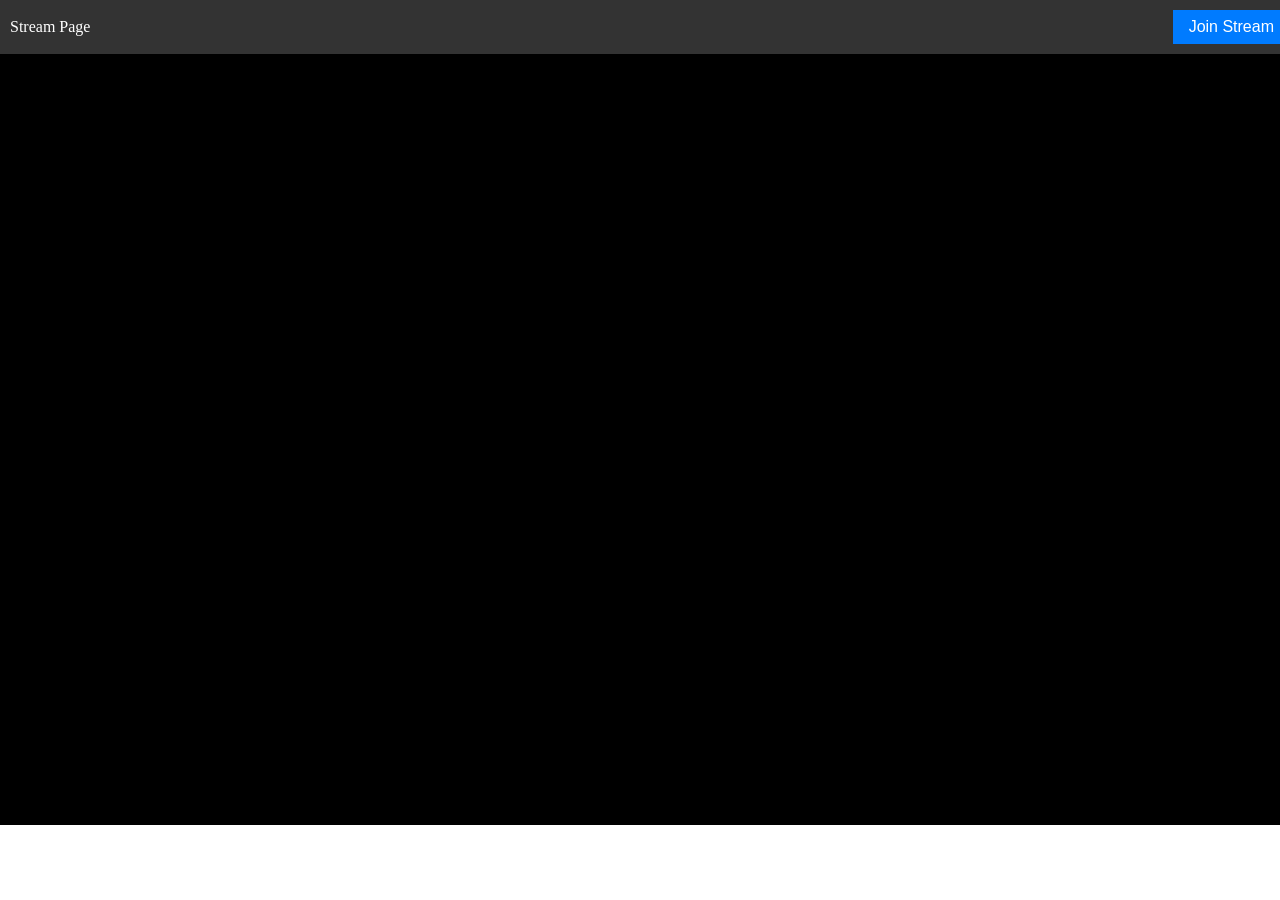
<file: a.html>
<!DOCTYPE html>
<html lang="en">
<head>
    <meta charset="UTF-8">
    <meta name="viewport" content="width=device-width, initial-scale=1.0">
    <title>Stream Page</title>
    <style>
        /* Navbar styling */
        *{
            margin: 0%;
        }
        nav {
            position: fixed;
            top: 0;
            width: 100%;
            background-color: #333;
            color: white;
            padding: 10px;
            display: flex;
            justify-content: space-between;
            align-items: center;
            z-index: 10;
        }

        /* Join button styling */
        #join-btn {
            padding: 8px 16px;
            font-size: 16px;
            background-color: #007bff;
            color: white;
            border: none;
            cursor: pointer;
        }

        #join-btn:hover {
            background-color: #0056b3;
        }

        /* Video stream box */
        #stream-wrapper {
            display: flex;
            justify-content: center;
            align-items: center;
            height: 80vh;
            margin-top: 60px;
            background-color: black;
        }

        #video-streams {
            width: 70%;
            height: 70%;
            background-color: black;
            display: flex;
            justify-content: center;
            align-items: center;
            color: white;
        }
        #video-streams{
    display:grid;
    grid-template-columns: repeat(auto-fit, minmax(500px, 1fr));
    height: 90vh;
    width: 1400px;
    margin:0 auto;
}
        /* Stream controls styling */
        #stream-controls {
            display: none;
            margin-top: 20px;
            gap: 15px;
            justify-content: center;
        }

        #stream-controls button {
            padding: 8px 16px;
            font-size: 16px;
            border: none;
            cursor: pointer;
            background-color: #007bff;
            color: white;
        }

        #stream-controls button:hover {
            background-color: #0056b3;
        }

        /* TTS container styling */
        #tts-container {
            display: none;
            background-color: #333;
            padding: 10px;
            color: white;
            margin-top: 20px;
        }

        #result {
            width: 100%;
            padding: 10px;
            background-color: #222;
            color: white;
            border: none;
            resize: none;
        }
    </style>
</head>
<body>

    <!-- Navbar -->
    <nav>
        <span>Stream Page</span>
        <button id="join-btn">Join Stream</button>
    </nav>

    <!-- Stream Wrapper -->
    <div id="stream-wrapper">
        <div id="video-streams"></div>
        <!-- <div id="video-streams">
            <p>Camera Feed</p>
        </div> -->
    </div>

    <!-- Stream Controls -->
    <div id="stream-controls">
        <button id="leave-btn">Leave Stream</button>
        <button id="mic-btn">Mic On</button>
        <button id="camera-btn">Camera On</button>
        <button id="click_to_convert">Speech to Text</button>
        <button id="toggle-tts">Show Voice Recognition</button>
    </div>

    <!-- TTS Container -->
    <div id="tts-container">
        <textarea id="result" rows="8" cols="80"></textarea><br>
        <button id="start">Start</button>
        <button id="stop">Stop</button>
    </div>

          <script type="text/javascript">
       // Get elements
       const toggleButton = document.getElementById('toggle-tts');
       const ttsContainer = document.getElementById('tts-container');
       const startButton = document.getElementById('start');
       const stopButton = document.getElementById('stop');
       const resultElement = document.getElementById('result');
   
       // Initialize Speech Recognition
       const recognition = new webkitSpeechRecognition();
       recognition.lang = window.navigator.language;
       recognition.interimResults = true;
   
       // Toggle visibility of TTS container
       toggleButton.addEventListener('click', () => {
           ttsContainer.style.display = ttsContainer.style.display === 'none' ? 'block' : 'none';
       });
   
       // Start and Stop recognition
       startButton.addEventListener('click', () => {
           recognition.start();
       });
   
       stopButton.addEventListener('click', () => {
           recognition.stop();
       });
   
       // Display recognition result
       recognition.addEventListener('result', (event) => {
           const result = event.results[event.results.length - 1][0].transcript;
           resultElement.textContent = result;
       });
   </script>
    
<script src="AgoraRTC_N-4.7.3.js"></script>
<script src='main.js'></script>
</body>
</html>
</file>
